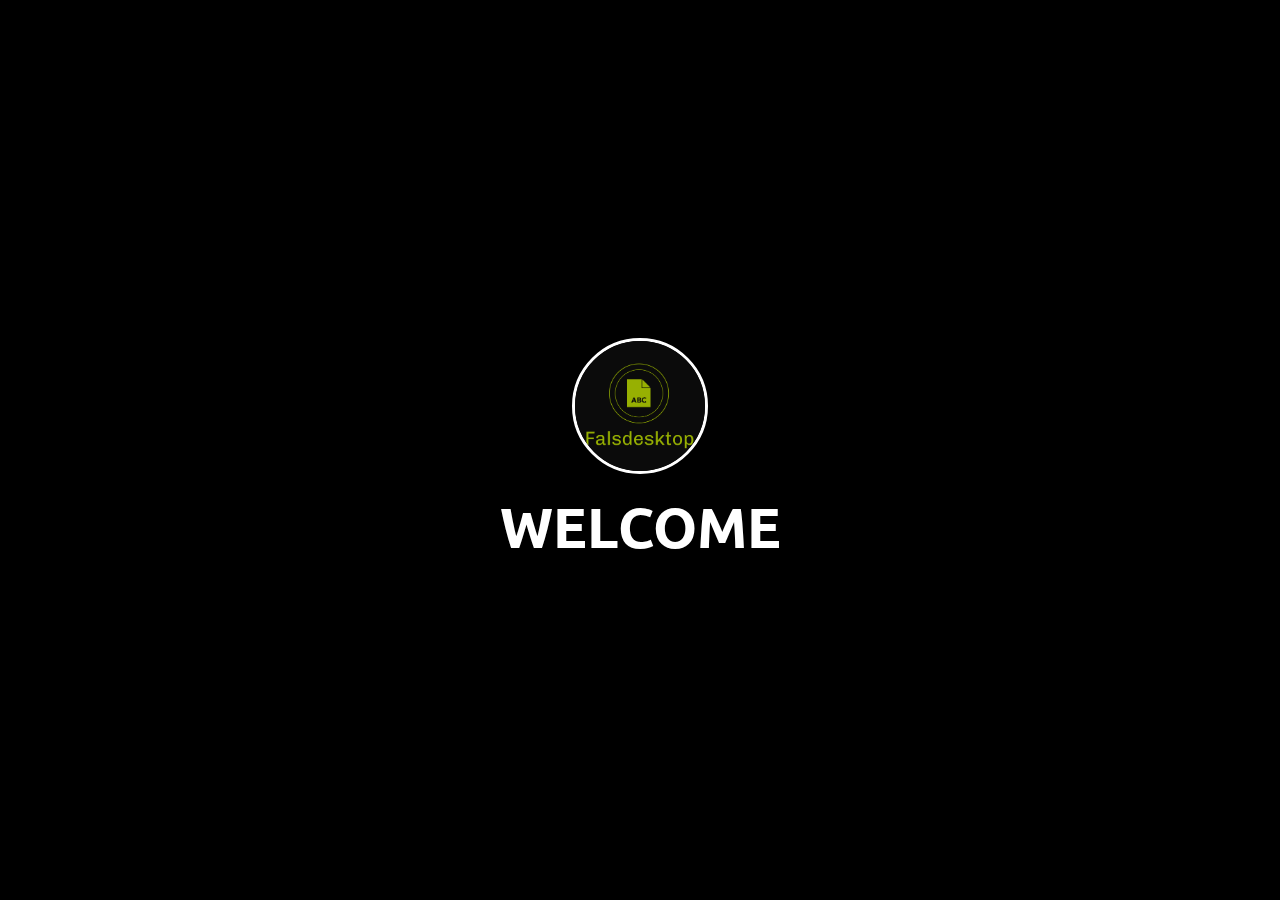
<file: index.html>
<!DOCTYPE html>
<html lang="en">
<head>
  <meta charset="UTF-8" />
  <meta name="viewport" content="width=device-width, initial-scale=1" />
  <title>Welcome Screen</title>
  <style>
    @import url('https://fonts.googleapis.com/css2?family=Ubuntu:wght@400;500;700&display=swap');

    :root {
      --font-primary: 'Ubuntu', 'Segoe UI', Arial, sans-serif;
      --ubuntu-orange: #E95420;
    }

    html, body {
      margin: 0;
      padding: 0;
      height: 100%;
      font-family: var(--font-primary);
      overflow: hidden;
      background: #000;
    }

    /* Glowing gradient animated background */
    .background {
      position: absolute;
      width: 100%;
      height: 100%;
      background: linear-gradient(270deg, #e95420, #ffcc70, #00c9ff, #e95420);
      background-size: 800% 800%;
      animation: gradientFlow 20s ease infinite;
      z-index: -3;
    }

    @keyframes gradientFlow {
      0% { background-position: 0% 50%; }
      50% { background-position: 100% 50%; }
      100% { background-position: 0% 50%; }
    }

    /* Floating glowing particles */
    .particles {
      position: absolute;
      width: 100%;
      height: 100%;
      z-index: -2;
      overflow: hidden;
    }

    .particle {
      position: absolute;
      width: 8px;
      height: 8px;
      background-color: rgba(255, 255, 255, 0.6);
      border-radius: 50%;
      box-shadow: 0 0 8px rgba(255, 255, 255, 0.6);
      animation: floatUp linear infinite;
    }

    @keyframes floatUp {
      from {
        transform: translateY(100vh) scale(1);
        opacity: 0;
      }
      50% {
        opacity: 1;
      }
      to {
        transform: translateY(-10vh) scale(0.5);
        opacity: 0;
      }
    }

    .welcome-container {
      position: relative;
      z-index: 1;
      display: flex;
      flex-direction: column;
      align-items: center;
      justify-content: center;
      height: 100vh;
      text-align: center;
      animation: zoomFade 2s ease-in-out forwards;
    }

    .welcome-image {
      width: 130px;
      height: 130px;
      border-radius: 50%;
      margin-bottom: 1rem;
      box-shadow: 0 4px 20px rgba(0, 0, 0, 0.4);
      border: 3px solid #fff;
      object-fit: cover;
    }

    .welcome-text {
      font-size: 3.5rem;
      font-weight: 700;
      color: #ffffff;
      text-shadow: 0 2px 8px rgba(0, 0, 0, 0.7);
    }

    @keyframes zoomFade {
      0% {
        transform: scale(0.8);
        opacity: 0;
      }
      100% {
        transform: scale(1);
        opacity: 1;
      }
    }

    @media (max-width: 600px) {
      .welcome-text {
        font-size: 2.2rem;
      }
      .welcome-image {
        width: 90px;
        height: 90px;
      }
    }
  </style>
</head>
<body>

  <!-- Animated background -->
  <div class="background"></div>
  <div class="particles" id="particles"></div>

  <!-- Welcome content -->
  <div class="welcome-container">
    <img src="falsdesktop-high-resolution-logo.png" alt="Welcome Image" class="welcome-image" />
    <div class="welcome-text">WELCOME</div>
  </div>

  <script>
    // Create floating particles
    const particlesContainer = document.getElementById('particles');
    for (let i = 0; i < 60; i++) {
      const particle = document.createElement('div');
      particle.classList.add('particle');
      particle.style.left = Math.random() * 100 + 'vw';
      particle.style.animationDuration = (5 + Math.random() * 10) + 's';
      particle.style.animationDelay = (Math.random() * 5) + 's';
      particlesContainer.appendChild(particle);
    }

    // Redirect after 3 seconds
    setTimeout(() => {
      window.location.href = 'falsedisk.html';
    }, 3000);
  </script>

</body>
</html>
</file>
